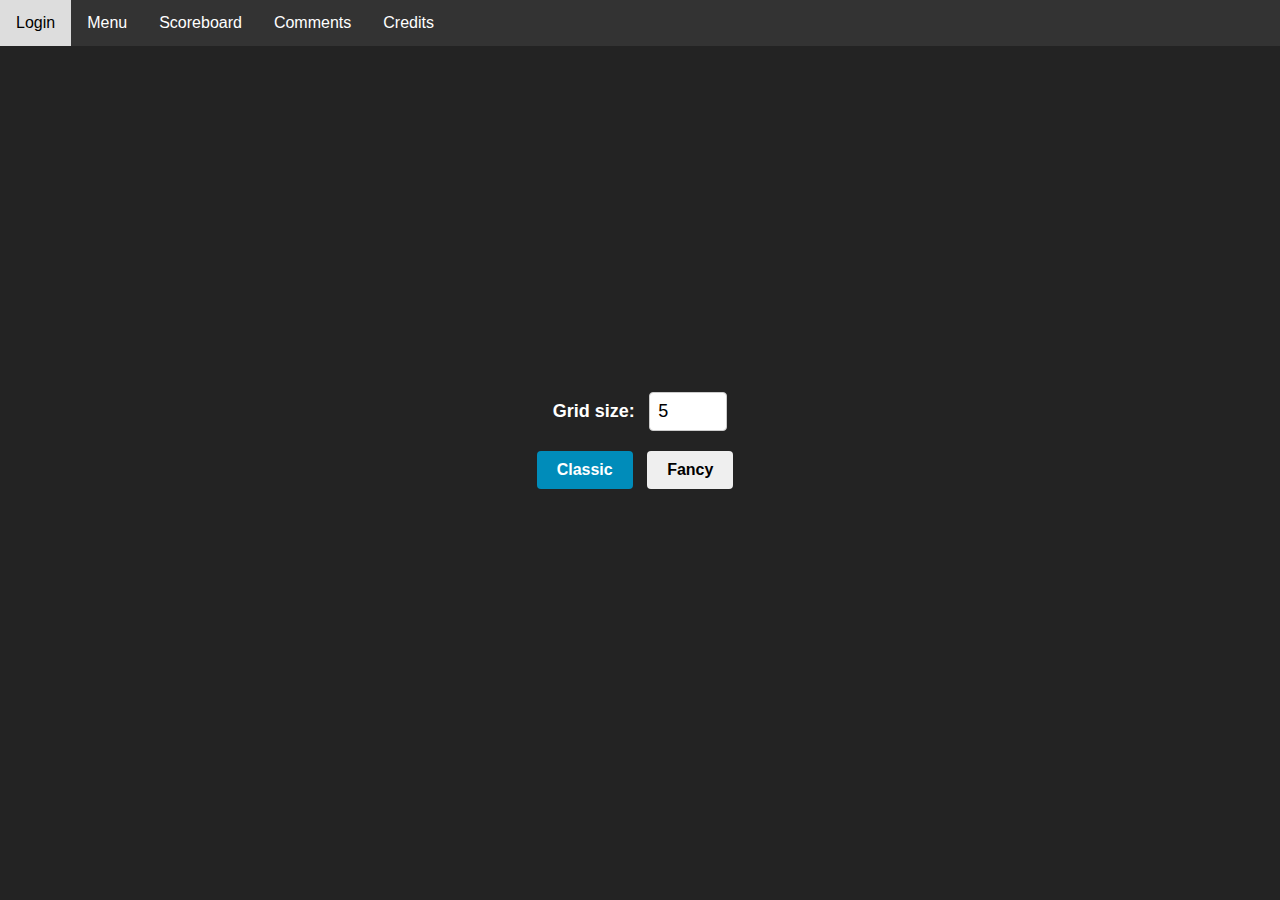
<file: src/main/resources/static/html/gameSettings.html>
<!DOCTYPE html>
<html lang="en">
<head>
    <script src="https://code.jquery.com/jquery-3.6.0.min.js"></script>
    <meta charset="UTF-8">
    <title>Lights Off - Game Settings</title>
    <link rel="stylesheet" href="../css/general/site.css">
    <link rel="stylesheet" href="../css/gameSettings.css">
</head>
<body>
    <div id="menuBar"></div>
    <script>
        $(document).ready(function() {
            $('#menuBar').load('../html/menuBar.html');
        });
    </script>
    <div>
        <label for="numSelector">Grid size:</label>
        <input type="number" id="numSelector" name="numSelector" min="3" max="10" value="5">
    </div>
    <div>
        <button id="classicBtn" class="active">Classic</button>
        <button id="fancyBtn">Fancy</button>
    </div>
</body>
</html>
</file>
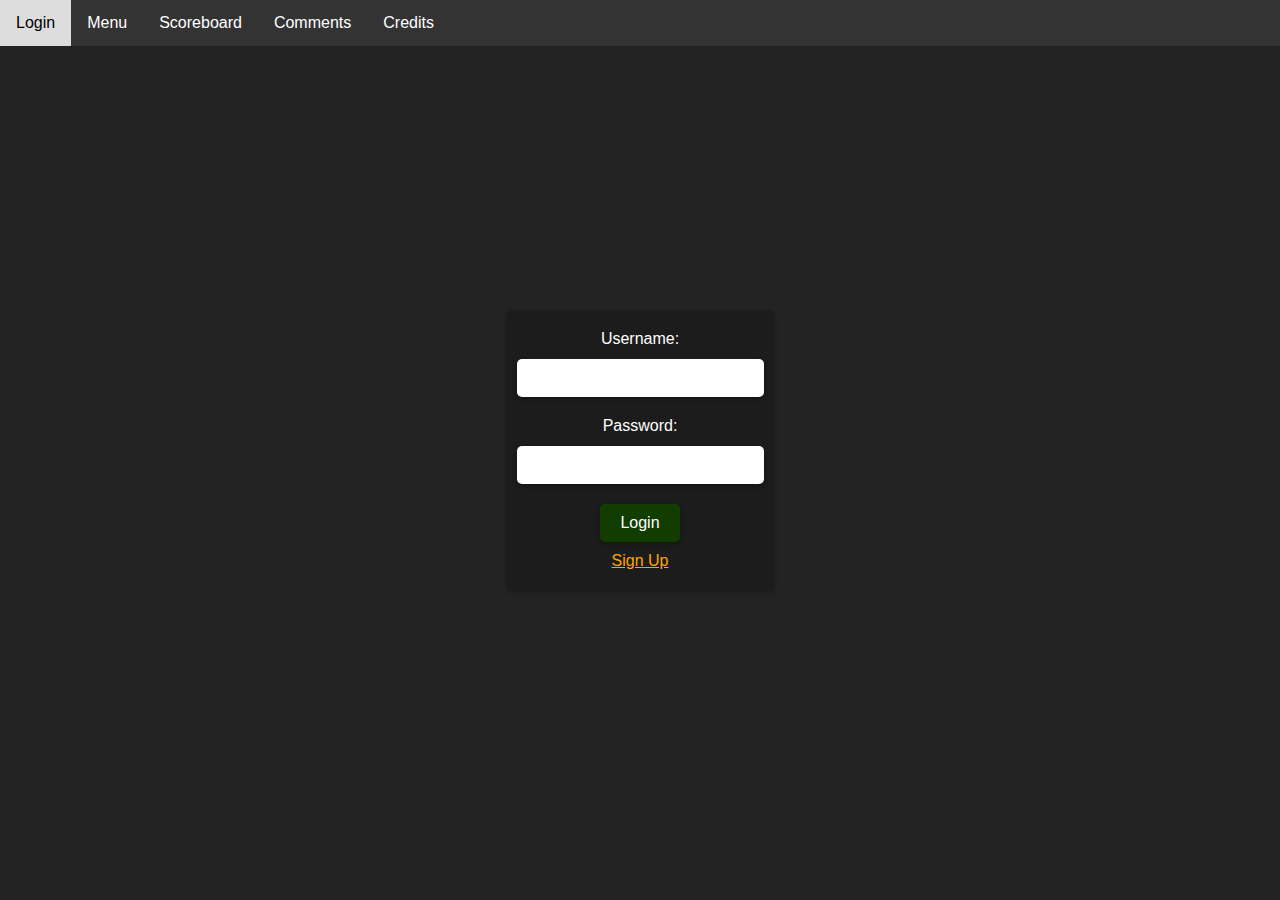
<file: src/main/resources/static/html/login.html>
<!DOCTYPE html>
<html lang="en">
<head>
  <script src="https://code.jquery.com/jquery-3.6.0.min.js"></script>
  <meta charset="UTF-8">
  <title>Lights Off - Login</title>
  <link rel="stylesheet" href="../css/general/site.css">
  <link rel="stylesheet" href="../css/login.css">
</head>
<body>
  <div id="menuBar"></div>
  <script>
    $(document).ready(function() {
      $('#menuBar').load('../html/menuBar.html');
    });
  </script>
  <div class="form-container">
    <form>
      <label for="username">Username:</label>
      <input type="text" id="username" name="username" required>
      <label for="password">Password:</label>
      <input type="password" id="password" name="password" required>
      <button onclick="login()">Login</button>
      <a href="../register">Sign Up</a>
    </form>
    <script src="../js/login.js"></script>
  </div>
</body>
</html>
</file>
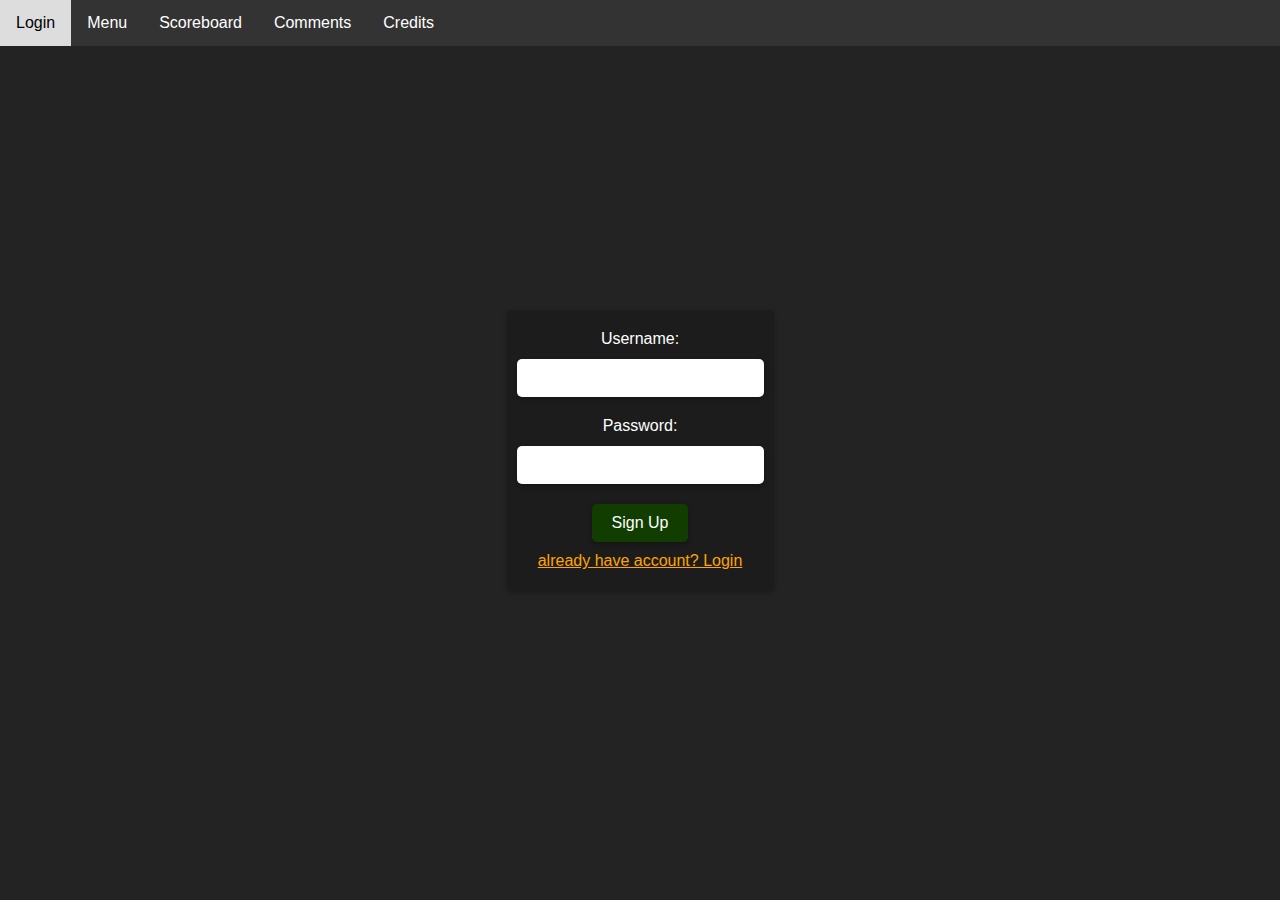
<file: src/main/resources/static/html/register.html>
<!DOCTYPE html>
<html lang="en">
<head>
  <script src="https://code.jquery.com/jquery-3.6.0.min.js"></script>
  <meta charset="UTF-8">
  <title>Lights Off - Register</title>
  <link rel="stylesheet" href="../css/general/site.css">
  <link rel="stylesheet" href="../css/login.css">
</head>
<body>
<div id="menuBar"></div>
<script>
  $(document).ready(function() {
    $('#menuBar').load('../html/menuBar.html');
  });
</script>

<div id="error-message" class="error-message">Error: User with this name already exists</div>
<div class="form-container">
  <form>
    <label for="username">Username:</label>
    <input type="text" id="username" name="username" required>
    <label for="password">Password:</label>
    <input type="password" id="password" name="password" required>
    <button id="button" onclick="register()">Sign Up</button>
    <a href="../login">already have account? Login</a>
  </form>
  <script src="../js/register.js"></script>
</div>
</body>
</html>
</file>
<file: src/main/resources/static/css/general/site.css>
body {
    margin: 0;
    padding: 0;
    display: flex;
    flex-direction: column;
    align-items: center;
    justify-content: center;
    height: 100vh;
    background-color: #232323FF;
    color: #fff;
    font-family: sans-serif;
    caret-color: transparent;

}
</file>
<file: src/main/resources/static/css/gameSettings.css>
label {
    font-size: 18px;
    font-weight: bold;
    margin-right: 10px;
}

input[type="number"] {
    font-size: 18px;
    padding: 8px;
    border-radius: 4px;
    border: 1px solid #CCC;
    width: 60px;
}

button {
    font-size: 16px;
    font-weight: bold;
    padding: 10px 20px;
    border-radius: 4px;
    border: none;
    cursor: pointer;
    transition: background-color 0.2s ease-in-out;
    margin-right: 10px;
}

button.active {
    background-color: #008CBA;
    color: #FFF;
}

button:hover {
    background-color: #DDD;
}

div {
    margin-bottom: 20px;
}
</file>
<file: src/main/resources/static/css/login.css>
form {
    background-color: #1c1c1c;
    border-radius: 5px;
    box-shadow: 0 2px 5px rgba(0,0,0,0.3);
    padding: 20px;
    display: flex;
    flex-direction: column;
    align-items: center;
}

h1 {
    margin-bottom: 20px;
    font-size: 24px;
}

input[type="text"], input[type="password"] {
    border-radius: 5px;
    border: none;
    box-shadow: 0 2px 5px rgba(0,0,0,0.3);
    padding: 10px;
    margin-bottom: 20px;
    width: 100%;
    font-size: 16px;
}

.error-message {
    display: none;
    background-color: #ff0000;
    color: #ffffff;
    padding: 10px;
    position: fixed;
    top: 20px;
    left: 50%;
    transform: translateX(-50%);
    z-index: 9999;
    border-radius: 5px;
}

.show-error-message {
    display: block;
    animation: fadeOut 3s forwards;
}

@keyframes fadeOut {
    0% {
        opacity: 1;
    }
    90% {
        opacity: 1;
    }
    100% {
        opacity: 0;
    }
}


button {
    cursor: pointer;
    background-color: #123d00;
    border: none;
    border-radius: 5px;
    box-shadow: 0 2px 5px rgba(0,0,0,0.3);
    color: #fff;
    font-size: 16px;
    padding: 10px 20px;
    transition: background-color 0.3s ease-in-out;
    display: inline-block;
    margin-bottom: 10px;
}

button:hover {
    background-color: #1a5700;
}
label{
    margin-bottom: 5%;
}

a{
    color: orange;
}
a:hover{
    color: #fabf5b;
}
</file>
